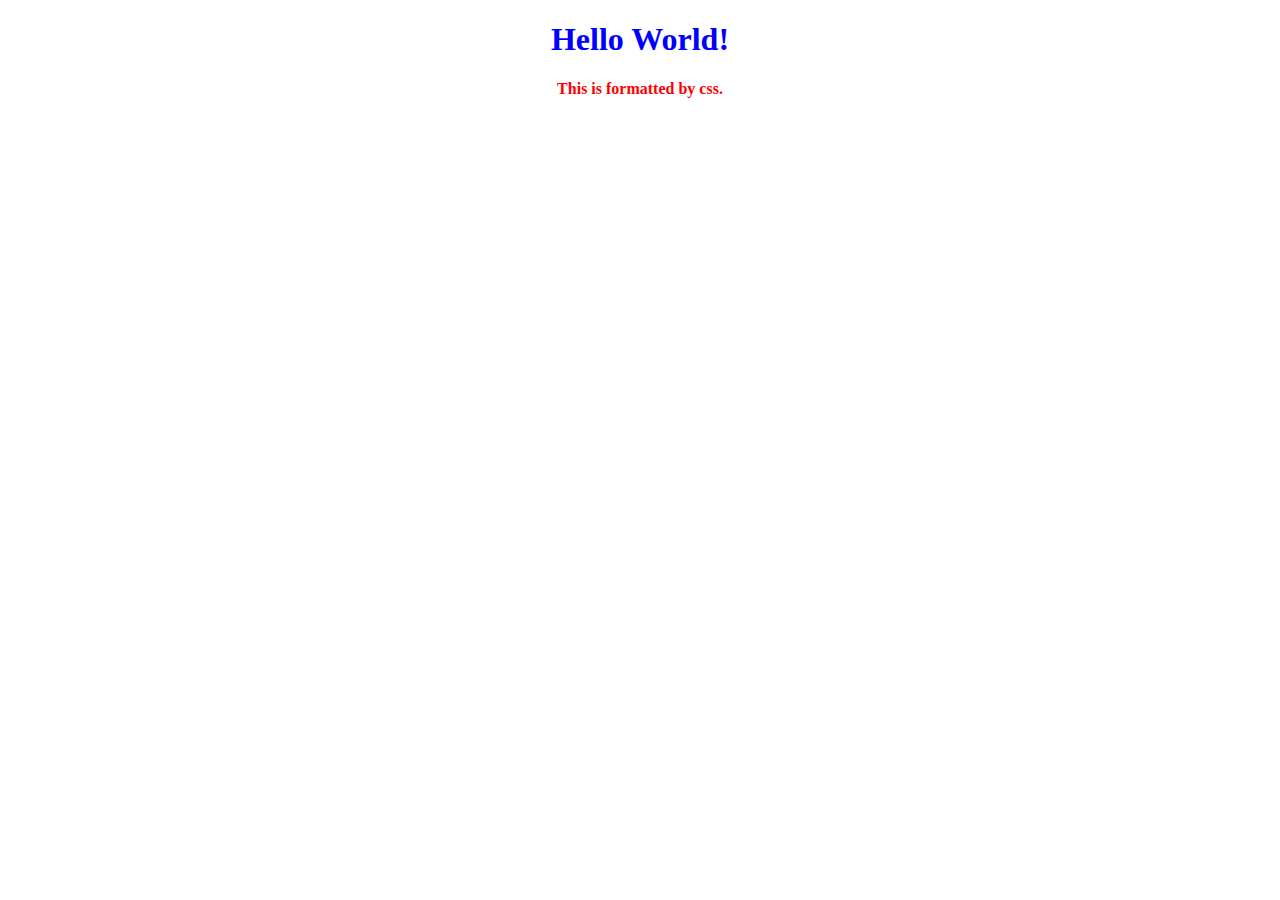
<file: 29-1-2019.html>
<!DOCTYPE html>
<html>
	<head>
		<title> </title>
		 <link rel="stylesheet" type="text/css" href="29-1-2019.css">
	</head>
	<body>
		<h1>Hello World!</h1>
		<p>This is formatted by css.</p>
	</body>
</html>
</file>
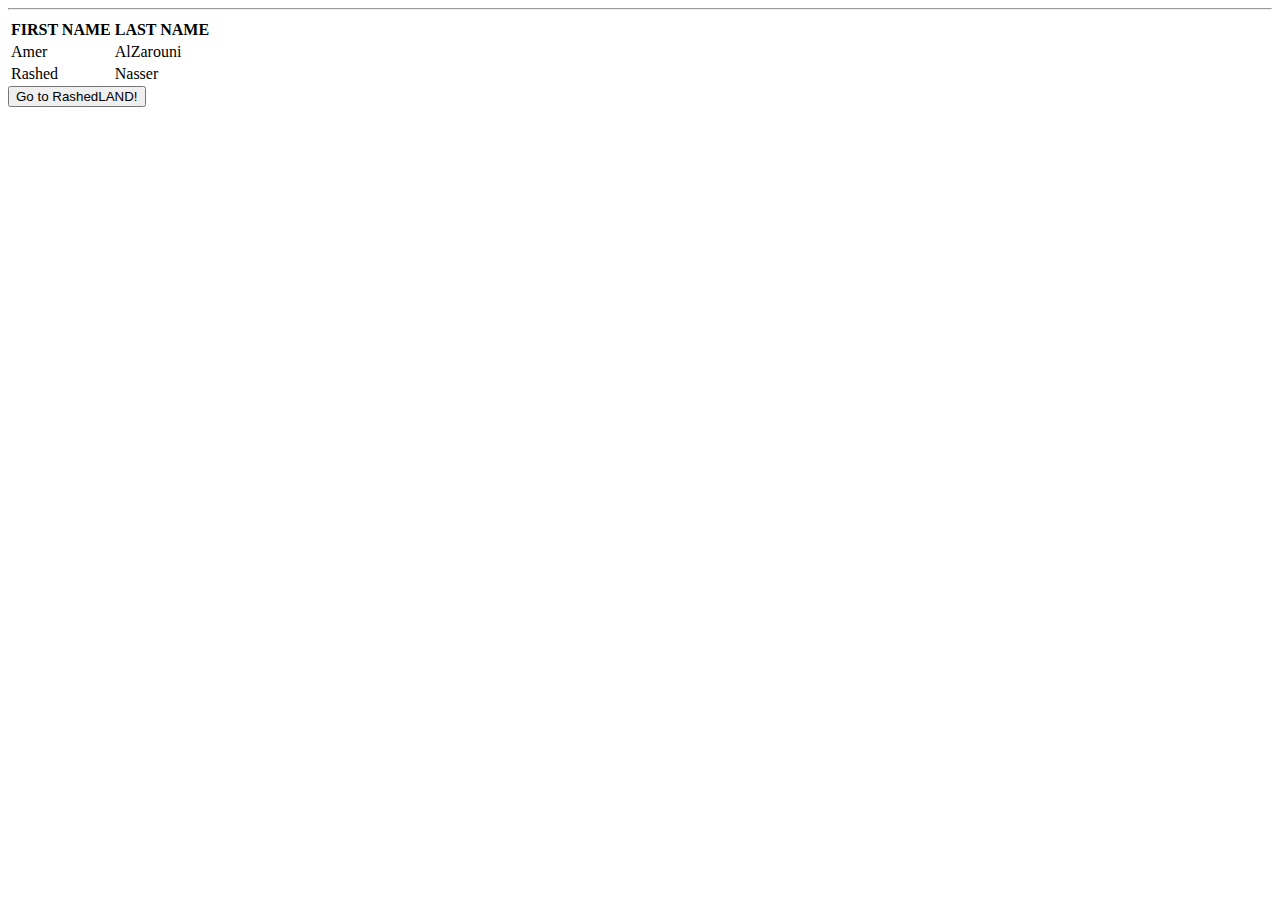
<file: 4-2-2019.html>
<!DOCTYPE html>
<html>
 <head>
  <title>TABLES</title>
 </head>
 <body>
  <table>
   <tr>
    <th>FIRST NAME </th>
    <th>LAST NAME </th>
    <hr>
   </tr>
   <tr>
    <td>Amer </td>
    <td>AlZarouni </td>
   </tr>
   <tr>
    <td>Rashed </td>
    <td>Nasser </td>
   </tr>
  </table>
  <button>Go to RashedLAND!</button>
 </body>
</html>
</file>
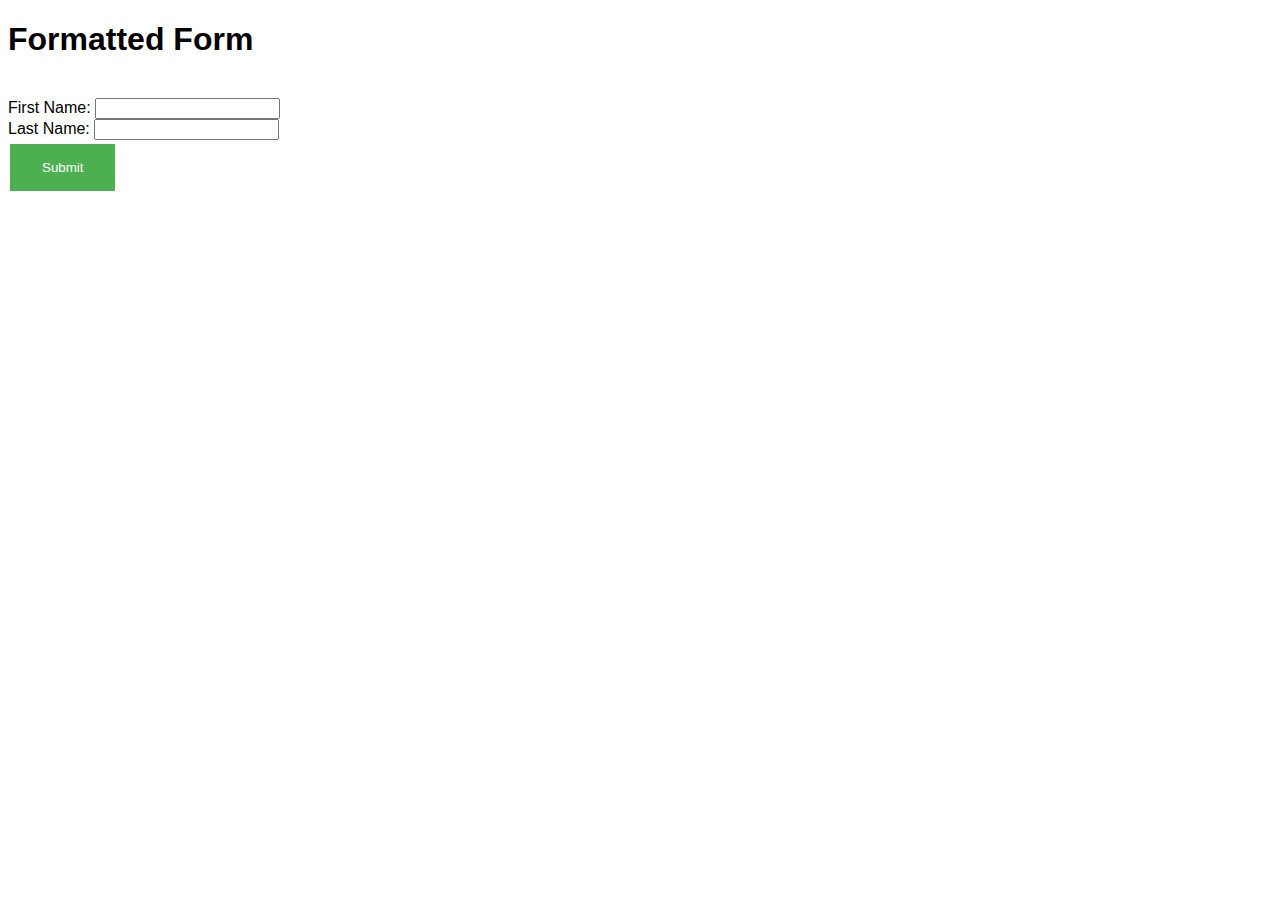
<file: POPquiz.html>
<!DOCTYPE html>
<html>
 <head>
  <title>POP Quiz</title>
  <style>
   body {
    font-family:Arial;
    font-color:blue;
   }
   input[type=text] {
    width: 100%;
    padding: 12px 20px;
    margin: 8px 0;
    box-sizing: border-box;
    border: 2px solid red;
    border-radius: 4px;
    background-color: #3CBC8D;
    color: white;
   }
   input[type=submit] {
    background-color: #4CAF50;
    border: none;
    color: white;
    padding: 16px 32px;
    text-decoration: none;
    margin: 4px 2px;
    cursor: pointer;
   }
  </style>
 </head>
 <body>
  <h1>Formatted Form</h1>
  <br>
  <form action=www.google.com>
   First Name: <input type="textbox" name="fname">
   <br>
   Last Name: <input type="textbox" name="lname">
   <br>
   <input type="submit">
  </form>
 </body>
</html>
</file>
<file: 29-1-2019.css>
@charset "UTF-8";
h1 {
	color: blue;
	text-align: center;
}
p {
	color: red;
	text-align: center;
	font-weight: bold;
}
</file>
